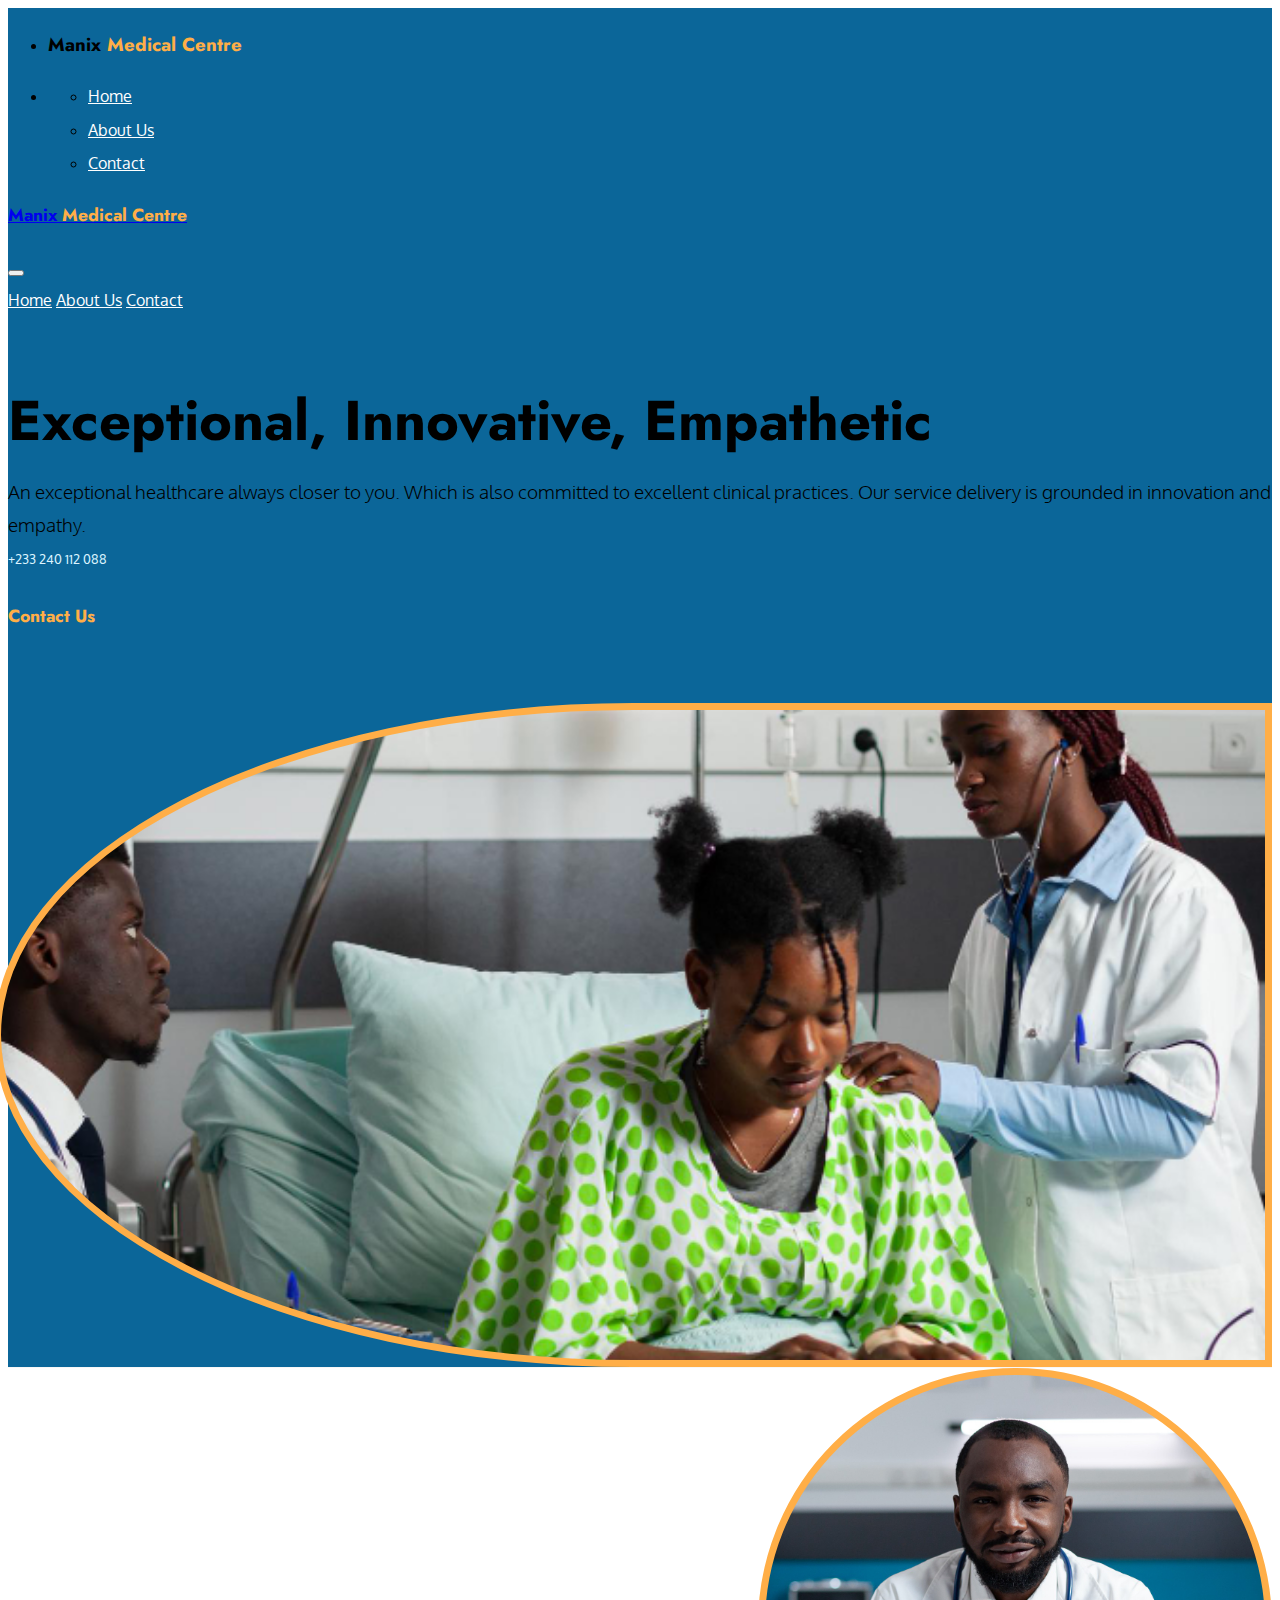
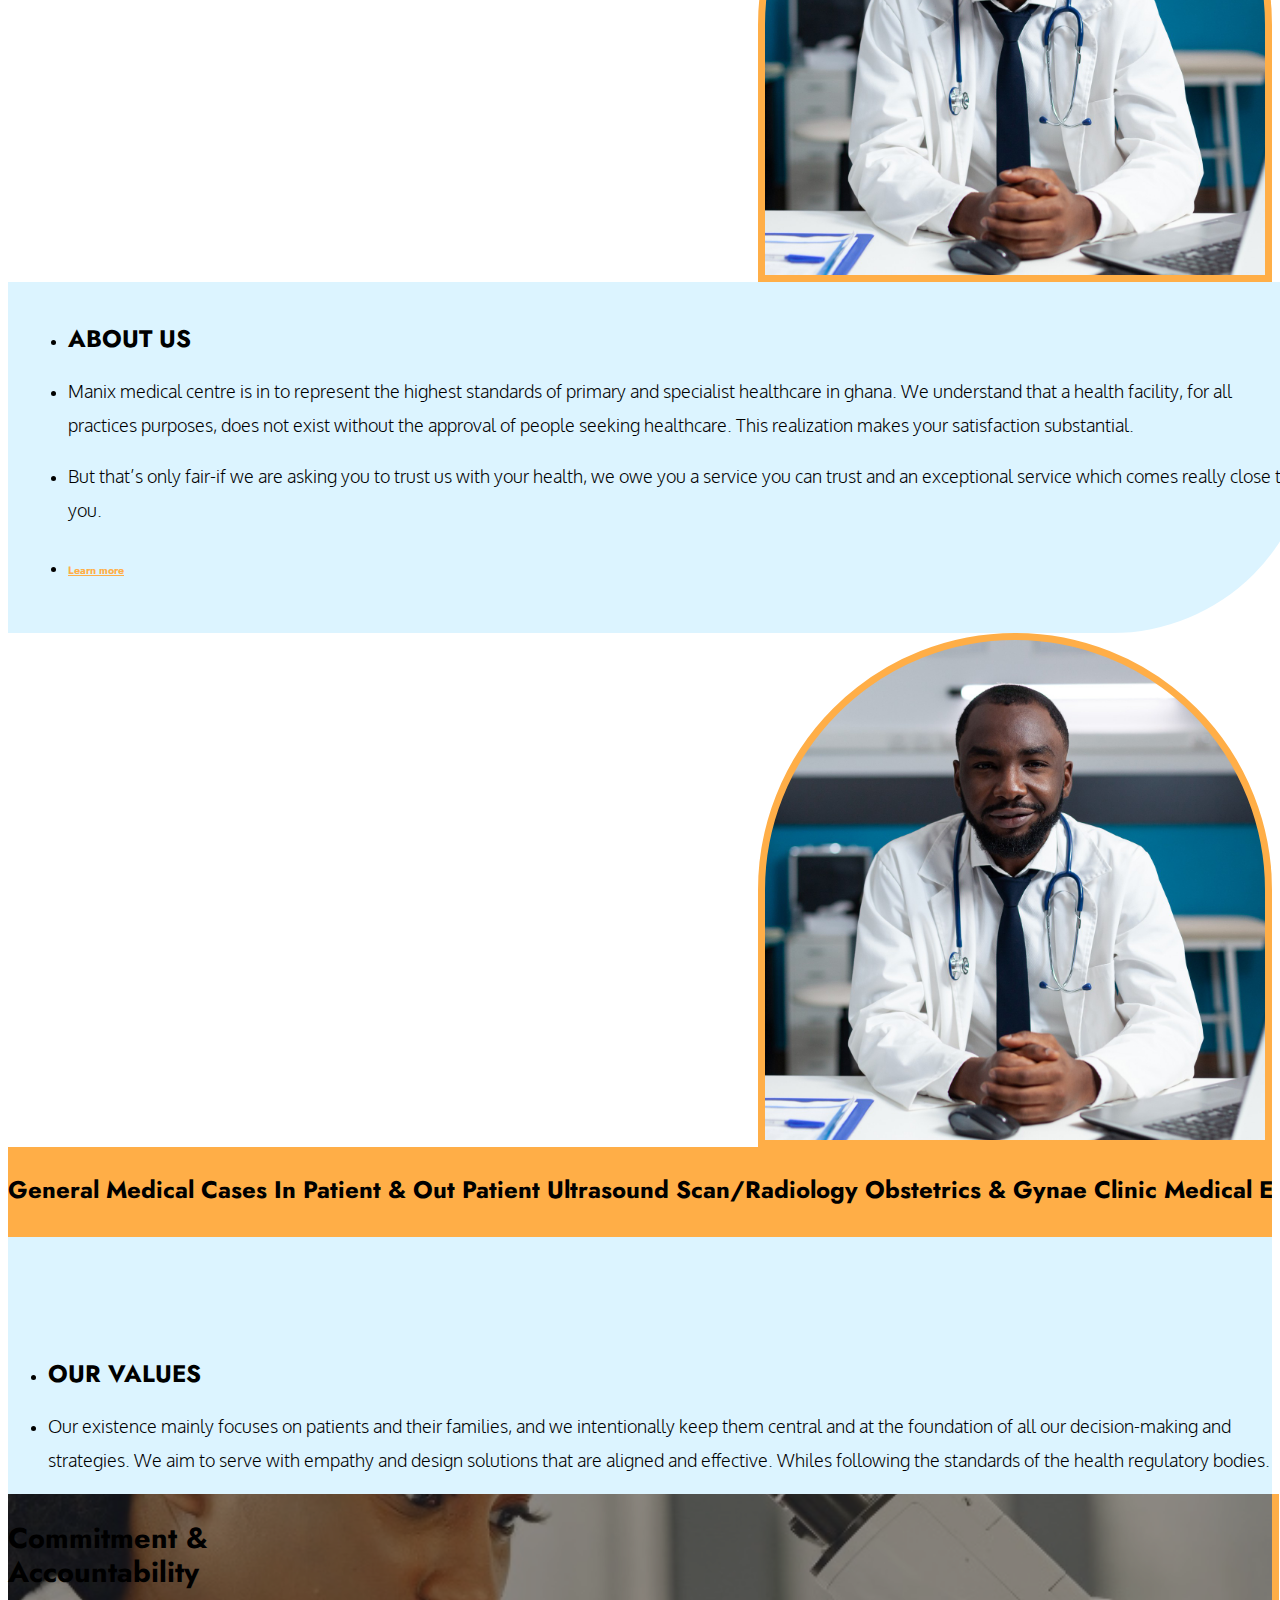
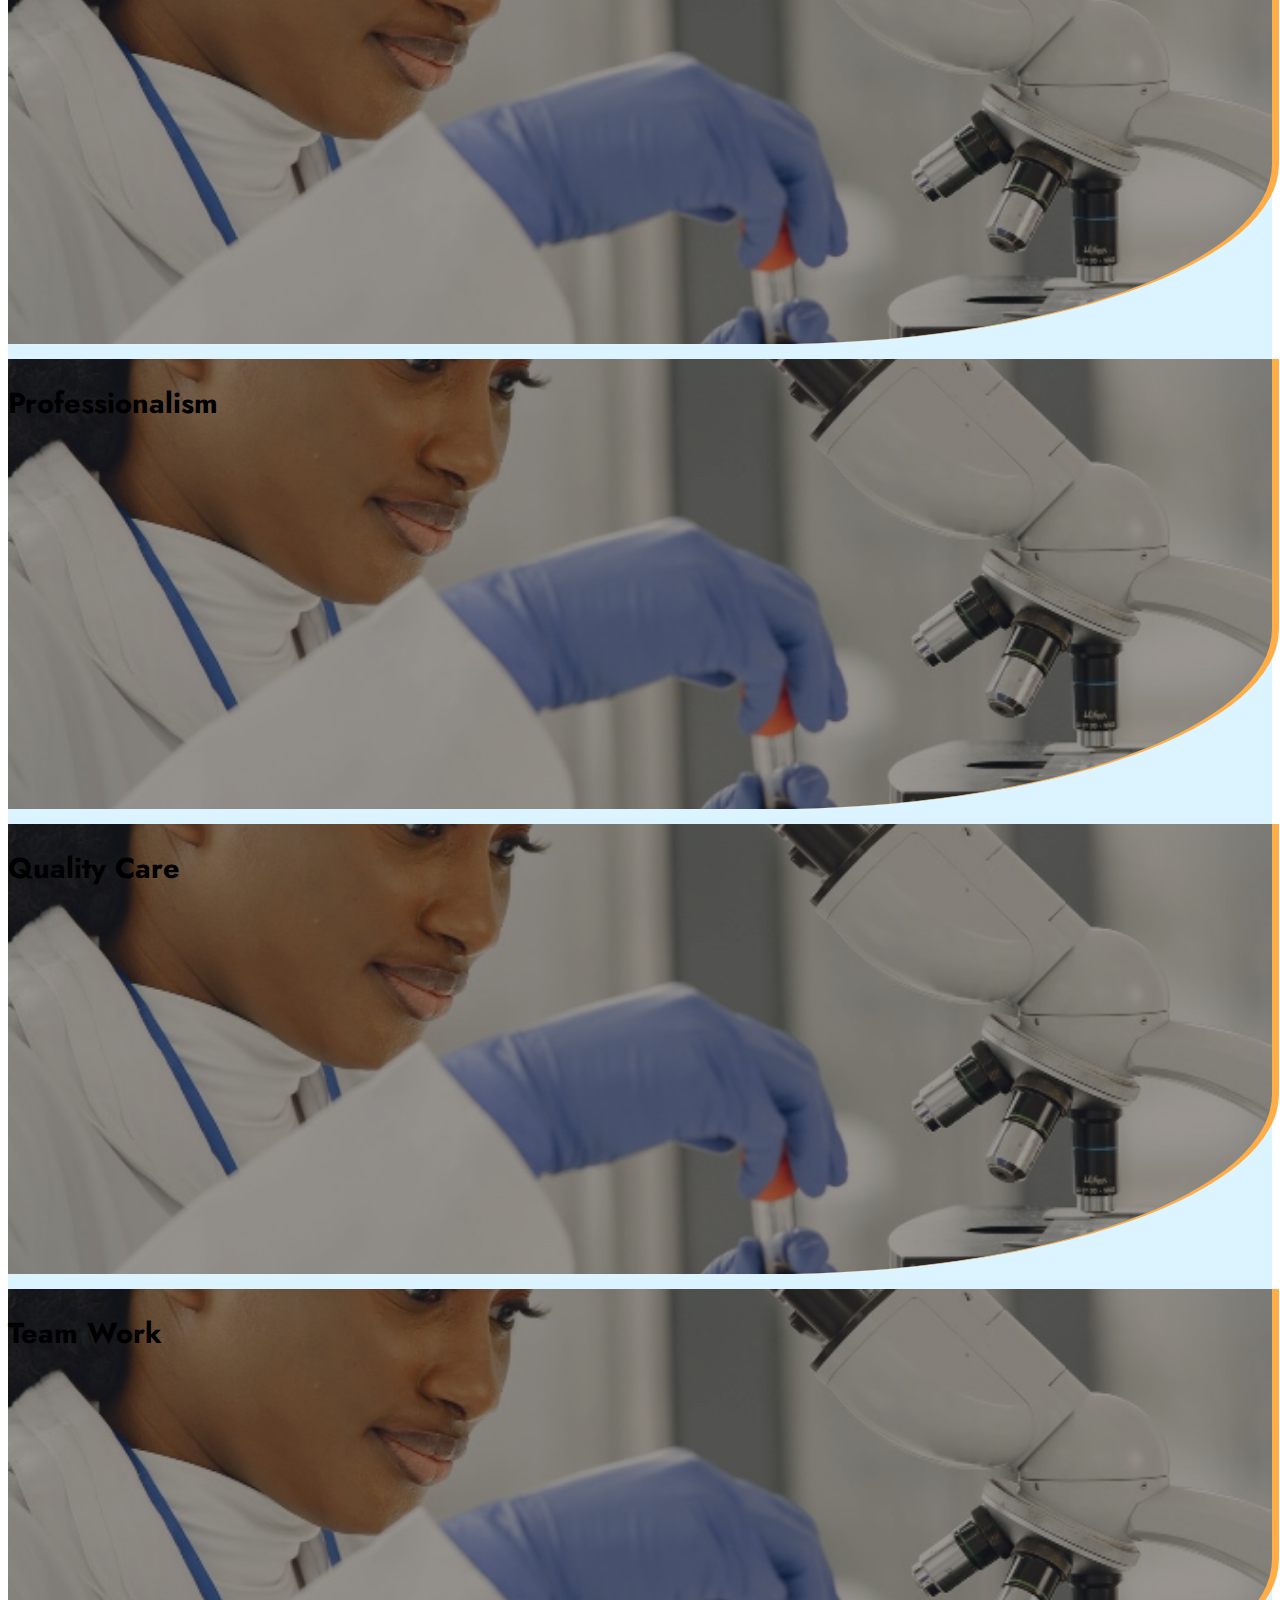
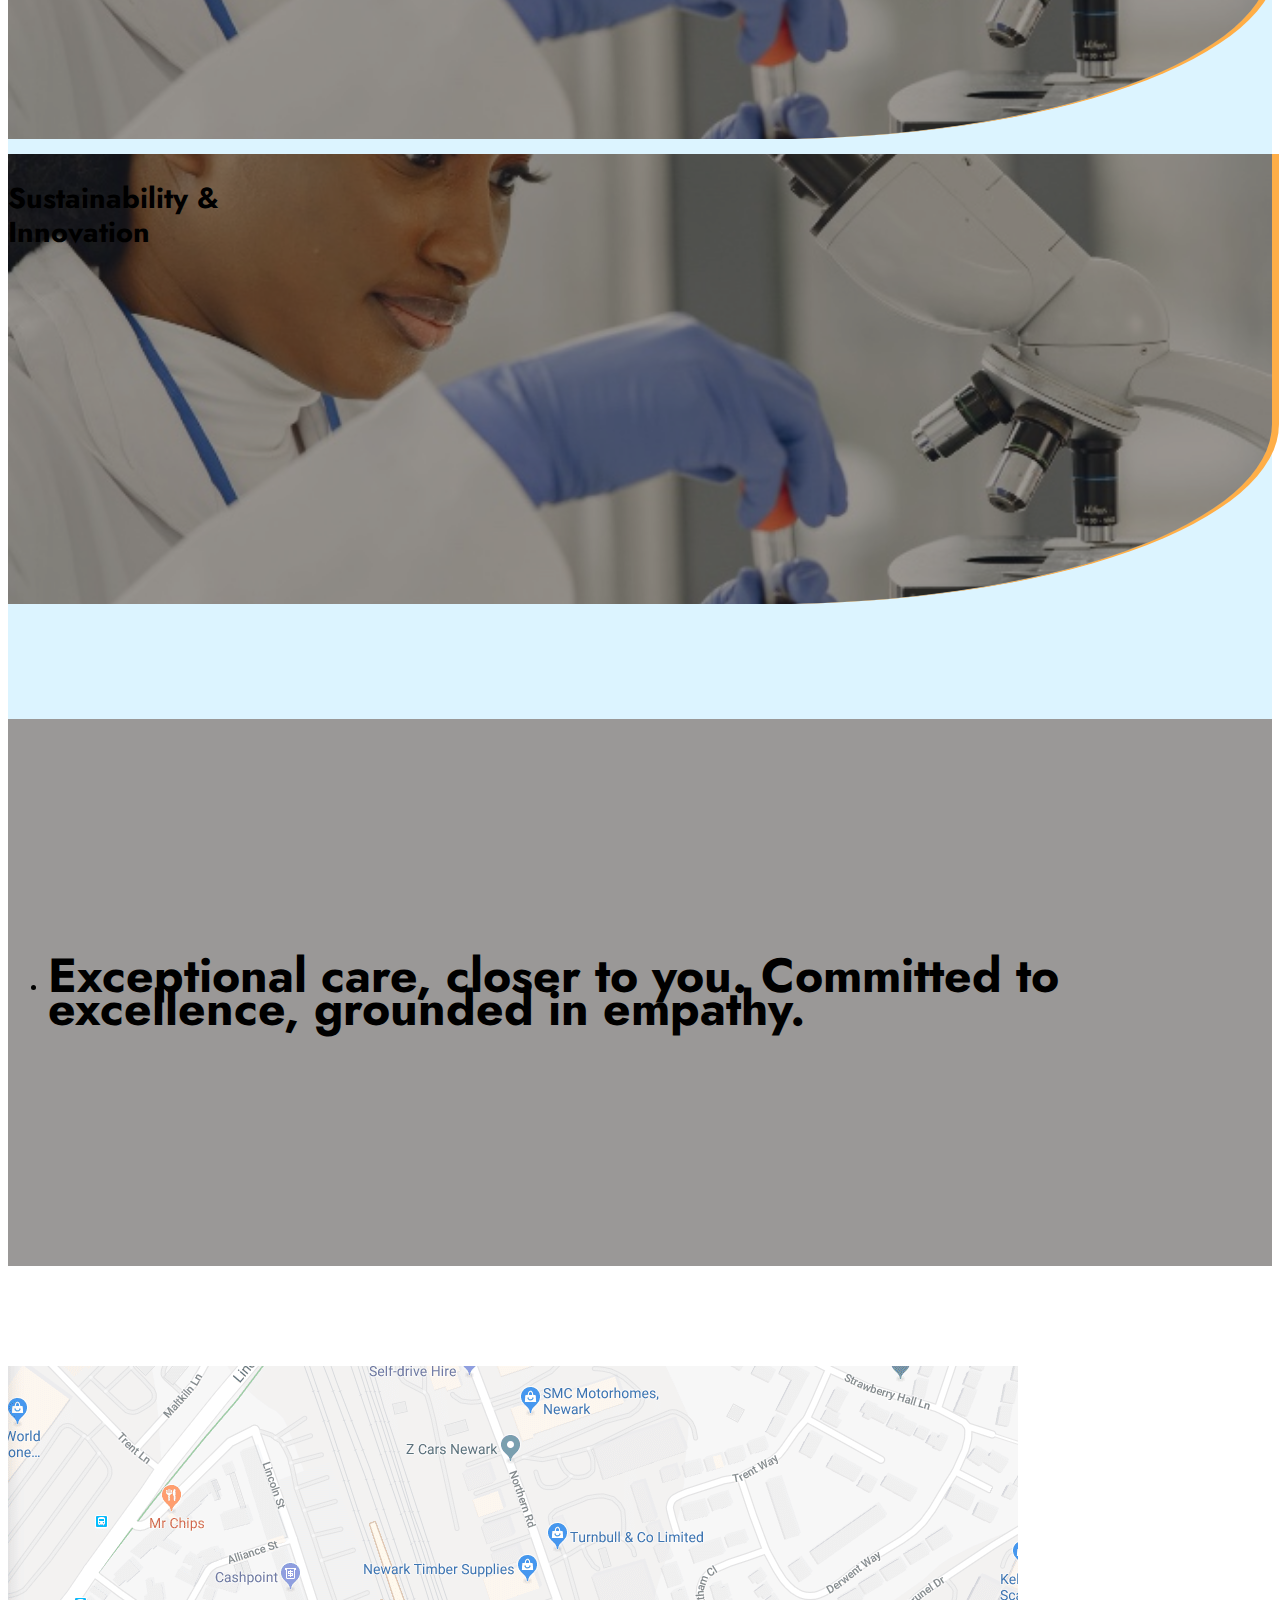
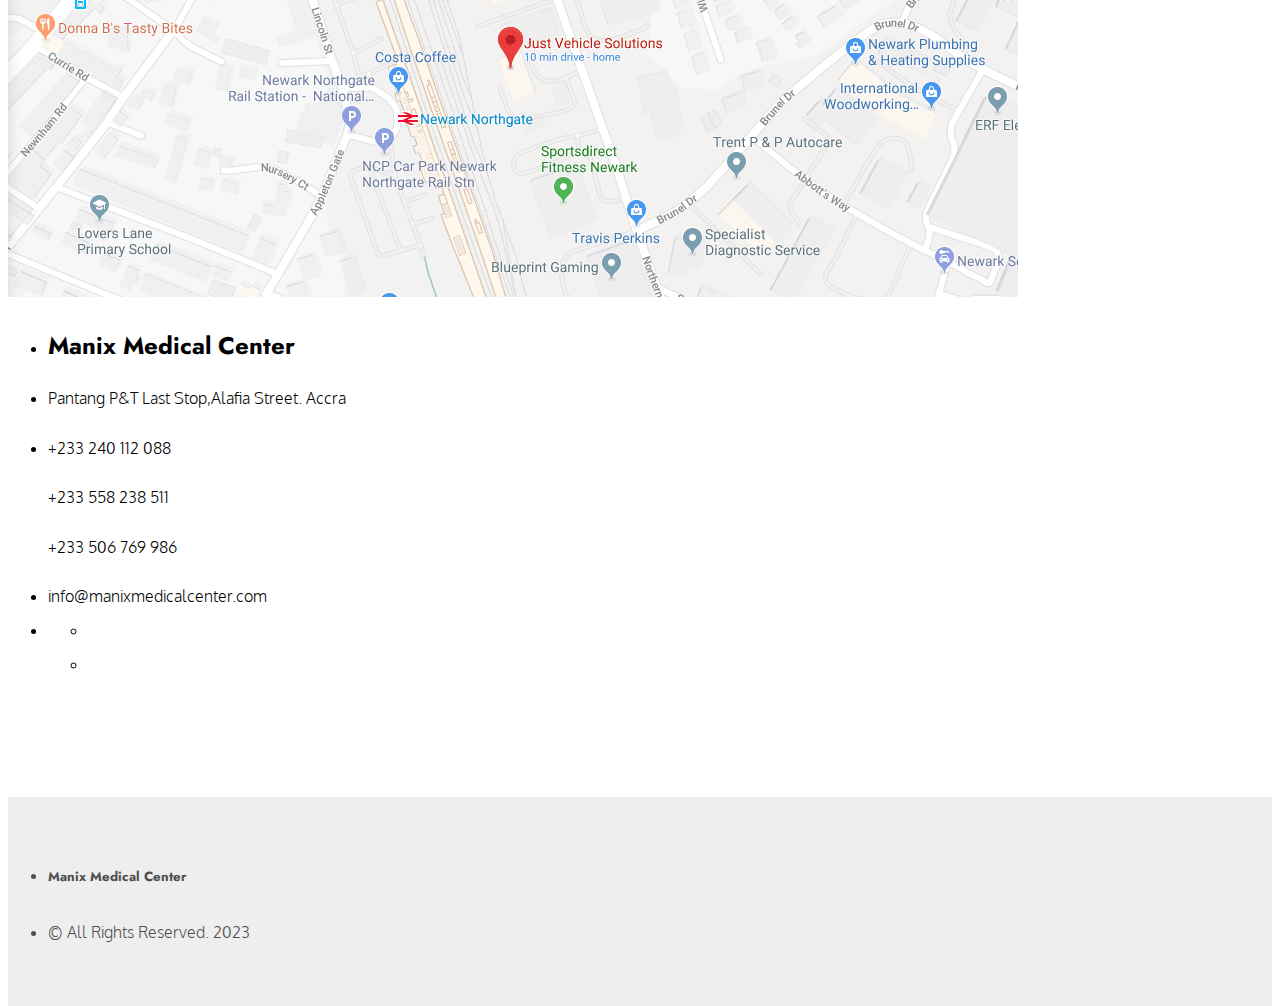
<file: index.html>
<!DOCTYPE html>
<html lang="en">
<head>
    <meta charset="UTF-8">
    <meta name="viewport" content="width=device-width, initial-scale=1">
    <title>Manix Medical Centre | Home </title>
    <link href="https://cdn.jsdelivr.net/npm/bootstrap@5.3.0-alpha1/dist/css/bootstrap.min.css" rel="stylesheet"
          integrity="sha384-GLhlTQ8iRABdZLl6O3oVMWSktQOp6b7In1Zl3/Jr59b6EGGoI1aFkw7cmDA6j6gD" crossorigin="anonymous">
    <link rel="stylesheet" href="https://cdnjs.cloudflare.com/ajax/libs/font-awesome/6.3.0/css/all.min.css"
          integrity="sha512-SzlrxWUlpfuzQ+pcUCosxcglQRNAq/DZjVsC0lE40xsADsfeQoEypE+enwcOiGjk/bSuGGKHEyjSoQ1zVisanQ=="
          crossorigin="anonymous" referrerpolicy="no-referrer"/>
    <link href="./assets/css/app.css" rel="stylesheet">
</head>
<body>

<main>
    <!--Header-->
    <header class="header">
        <div class="container-fluid">
            <div class="row justify-content-center">
                <div class="col-lg-6 col-md-10 col-md-6 col-md-6 g-0 text-white">

                    <div class="container d-block d-lg-none d-xl-none">
                        <div class="nav px-2 pt-5 pt-md-5 text-center justify-content-center">
                            <ul class="list-unstyled">
                                <li><h3 class="text-white mb-0 fs-2"><i class="fa-solid fa-fire"></i> Manix <span
                                        class="secondaryColor">Medical Centre
                                </span>
                                </h3></li>
                                <li>
                                    <ul class="list-inline">
                                        <li class="list-inline-item">
                                            <a class="nav-link active" aria-current="page" href="#">Home</a>
                                        </li>
                                        <li class="list-inline-item">
                                            <a class="nav-link" href="about-us.html">About Us</a>
                                        </li>
                                        <li class="list-inline-item">
                                            <a class="nav-link" href="#">Contact</a>
                                        </li>
                                    </ul>
                                </li>
                            </ul>
                        </div>
                    </div>

                    <nav class="navbar navbar-expand-lg mx-5 d-none d-lg-block d-xl-block">
                        <div class="container-fluid text-white px-0">
                            <a class="navbar-brand" href="#">
                                <h3 class="text-white mb-0"><i class="fa-solid fa-fire"></i> Manix <span
                                        class="secondaryColor">Medical Centre</span>
                                </h3>
                            </a>
                            <button class="navbar-toggler" type="button" data-bs-toggle="collapse"
                                    data-bs-target="#navbarNavAltMarkup" aria-controls="navbarNavAltMarkup"
                                    aria-expanded="false" aria-label="Toggle navigation">
                                <span class="navbar-toggler-icon"></span>
                            </button>
                            <div class="navbar-collapse" id="navbarNavAltMarkup">
                                <div class="navbar-nav text-white">
                                    <a class="nav-link active" aria-current="page" href="#">Home</a>
                                    <a class="nav-link" href="about-us.html">About Us</a>
                                    <a class="nav-link" href="#">Contact</a>
                                </div>
                            </div>
                        </div>
                    </nav>

                    <ul class="list-unstyled px-3 px-md-5 px-lg-5 title-text">
                        <li class="">
                            <h1 class="mb-3 mt-2 mt-md-5 mt-md-2 mt-lg-5">
                                Exceptional, Innovative, Empathetic
                            </h1>
                        </li>
                        <li>
                            <p class="fs-6">
                                An exceptional healthcare always closer to you. Which is also committed to excellent
                                clinical practices. Our service delivery is grounded in innovation and empathy.
                            </p>
                        </li>
                        <li>
                            <small class="primary-color-light">+233 240 112 088</small>
                        </li>
                        <li class="">
                            <h4 class="secondaryColor">Contact Us <i class="fa-solid fa-angle-right"></i></h4>
                        </li>
                    </ul>
                </div>
                <div class="col-md-6 g-0 d-none d-lg-block d-xl-block">
                    <div class="header-image-container border-end-0">
                    </div>
                </div>
            </div>
        </div>
    </header>

    <section>
        <div class="container">
            <div class="row py-5 my-3 justify-content-center">
                <div class="col-md-9 d-block d-lg-none d-xl-none">
                    <div class="about-us-image-wrapper border-bottom-0">
                    </div>
                </div>
                <div class="col-md-9 col-lg-6">
                    <div class="description-wrapper py-5 px-3 px-lg-5 px-xl-5">
                        <ul class="list-unstyled">
                            <li><h2>ABOUT US</h2></li>
                            <li>
                                <p class="fs-5">
                                    Manix medical centre is in to represent the highest standards of primary and
                                    specialist healthcare in ghana. We understand that a health facility, for all
                                    practices purposes, does not exist without the approval of people seeking
                                    healthcare. This realization makes your satisfaction substantial.
                                </p>
                            </li>

                            <li>
                                <p class="fs-5">
                                    But that’s only fair-if we are asking you to trust us with your health, we owe you a
                                    service you can trust and an exceptional service which comes really close to you.
                                </p>
                            </li>
                            <li>
                                <h6 class="secondaryColor secondaryColor">
                                    <a class="text-decoration-none secondaryColor" href="about-us.html">
                                        Learn more <i class="fa-solid fa-angle-right"></i>
                                    </a>
                                </h6>
                            </li>
                        </ul>
                    </div>
                </div>
                <div class="col-md-6 d-none d-lg-block d-xl-block">
                    <div class="about-us-image-wrapper border-bottom-0">
                    </div>
                </div>
            </div>
        </div>
    </section>

    <section class="our-services">
        <div class="container">
            <div class="row">
                <div class="col-md-12">
                    <div class="wrapper">
                        <h4> General Medical Cases <i class="fas fa-circle fa-1x"></i>
                            In Patient & Out Patient <i class="fas fa-circle fa-1x"></i>
                            Ultrasound Scan/Radiology <i class="fas fa-circle fa-1x"></i>
                            Obstetrics & Gynae Clinic <i class="fas fa-circle fa-1x"></i>
                            Medical Examination <i class="fas fa-circle fa-1x"></i>
                            Health Screening & Wellness <i class="fas fa-circle fa-1x"></i>
                            Medical & Surgical <i class="fas fa-circle fa-1x"></i>
                            Laboratory Services <i class="fas fa-circle fa-1x"></i>
                            Pharmacy
                        </h4>
                    </div>
                </div>
            </div>
        </div>
    </section>

    <section class="services">
        <div class="container">
            <div class="d-flex justify-content-center text-center">
                <ul class="list-unstyled">
                    <li><h2>OUR VALUES</h2></li>
                    <li>
                        <div class="container">
                            <div class="row justify-content-center">
                                <div class="col-md-9 col-sm-9 col-lg-9"><p class="fs-5">
                                    Our existence mainly focuses on patients and their families, and we intentionally
                                    keep them
                                    central and at the foundation of all our decision-making and strategies. We aim to
                                    serve
                                    with empathy and design solutions that are aligned and effective. Whiles following
                                    the
                                    standards of the health regulatory bodies.
                                </p></div>
                            </div>
                        </div>
                    </li>
                </ul>
            </div>
            <div class="row justify-content-center">
                <div class="col-md-6 col-lg-4 col-xl-4">
                    <div class="service-card-tint">
                        <div class="service-card text-white text-center d-flex justify-content-center">
                            <h3 class="d-flex justify-content-center align-middle align-self-center">Commitment & <br>
                                Accountability</h3>
                        </div>
                    </div>
                </div>
                <div class="col-md-6 col-lg-4 col-xl-4">
                    <div class="service-card-tint">
                        <div class="service-card text-white text-center d-flex justify-content-center">
                            <h3 class="d-flex justify-content-center align-middle align-self-center">
                                Professionalism</h3>
                        </div>
                    </div>
                </div>

                <div class="col-md-6 col-lg-4 col-xl-4">
                    <div class="service-card-tint">
                        <div class="service-card text-white text-center d-flex justify-content-center">
                            <h3 class="d-flex justify-content-center align-middle align-self-center">Quality Care</h3>
                        </div>
                    </div>
                </div>

                <div class="col-md-6 col-lg-4 col-xl-4">
                    <div class="service-card-tint">
                        <div class="service-card text-white text-center d-flex justify-content-center">
                            <h3 class="d-flex justify-content-center align-middle align-self-center">Team Work</h3>
                        </div>
                    </div>
                </div>
                <div class="col-md-6 col-lg-4 col-xl-4">
                    <div class="service-card-tint">
                        <div class="service-card text-white text-center d-flex justify-content-center">
                            <h3 class="d-flex justify-content-center align-middle align-self-center">Sustainability &
                                <br>
                                Innovation</h3>
                        </div>
                    </div>
                </div>
            </div>

        </div>
    </section>


    <section>
        <div class="tint">
            <div class="backdrop py-10">
                <div class="container">
                    <div class="row justify-content-center">
                        <div class="col-lg-8 col-xl-8 col-md-8">
                            <ul class="list-unstyled px-2 px-lg-5 title-text text-white text-center">
                                <li>
                                    <h1>
                                        Exceptional care, closer to you. Committed to excellence, grounded in empathy.
                                    </h1>
                                </li>
                            </ul>
                        </div>
                    </div>
                </div>
            </div>
        </div>
    </section>

    <section class="bg-white contact_location">
        <div class="container">
            <div class="row justify-content-center">
                <div class="col-12 col-md-12 col-lg-6 col-xl-6">
                    <img src="assets/imgs/google_maps.png" class="img-fluid">
                </div>
                <div class="col-12 col-md-12 col-lg-6 col-xl-6 text-center text-lg-end text-xl-end">
                    <ul class="list-unstyled mt-4">
                        <li>
                            <h2>Manix Medical Center</h2>
                        </li>
                        <li>
                            <p>Pantang P&T Last Stop,Alafia Street. Accra</p>
                        </li>
                        <li>
                            <p>+233 240 112 088</p>
                            <p>+233 558 238 511</p>
                            <p>+233 506 769 986</p>
                        </li>
                        <li>
                            <p>info@manixmedicalcenter.com</p>
                        </li>
                        <li>
                            <ul class="list-inline">
                                <li class="list-inline-item">
                                    <i class="fa-brands fa-facebook fs-3"></i>
                                </li>
                                <li class="list-inline-item">
                                    <i class="fa-brands fa-square-instagram fs-3"></i>
                                </li>
                            </ul>
                        </li>
                    </ul>
                </div>
            </div>
        </div>
    </section>

    <footer>
        <div class="container">
            <div class="row justify-content-center">
                <div class="col-md-6 text-center">
                    <ul class="list-unstyled">
                        <li><h5>Manix Medical Center</h5></li>
                        <li><p>&copy; All Rights Reserved. 2023</p></li>
                    </ul>
                </div>
            </div>
        </div>
    </footer>

    <!--Footer-->

</main>

<script src="https://cdn.jsdelivr.net/npm/@popperjs/core@2.11.6/dist/umd/popper.min.js"
        integrity="sha384-oBqDVmMz9ATKxIep9tiCxS/Z9fNfEXiDAYTujMAeBAsjFuCZSmKbSSUnQlmh/jp3"
        crossorigin="anonymous"></script>
<script src="https://cdn.jsdelivr.net/npm/bootstrap@5.3.0-alpha1/dist/js/bootstrap.min.js"
        integrity="sha384-mQ93GR66B00ZXjt0YO5KlohRA5SY2XofN4zfuZxLkoj1gXtW8ANNCe9d5Y3eG5eD"
        crossorigin="anonymous"></script>
</body>
</html>
</file>
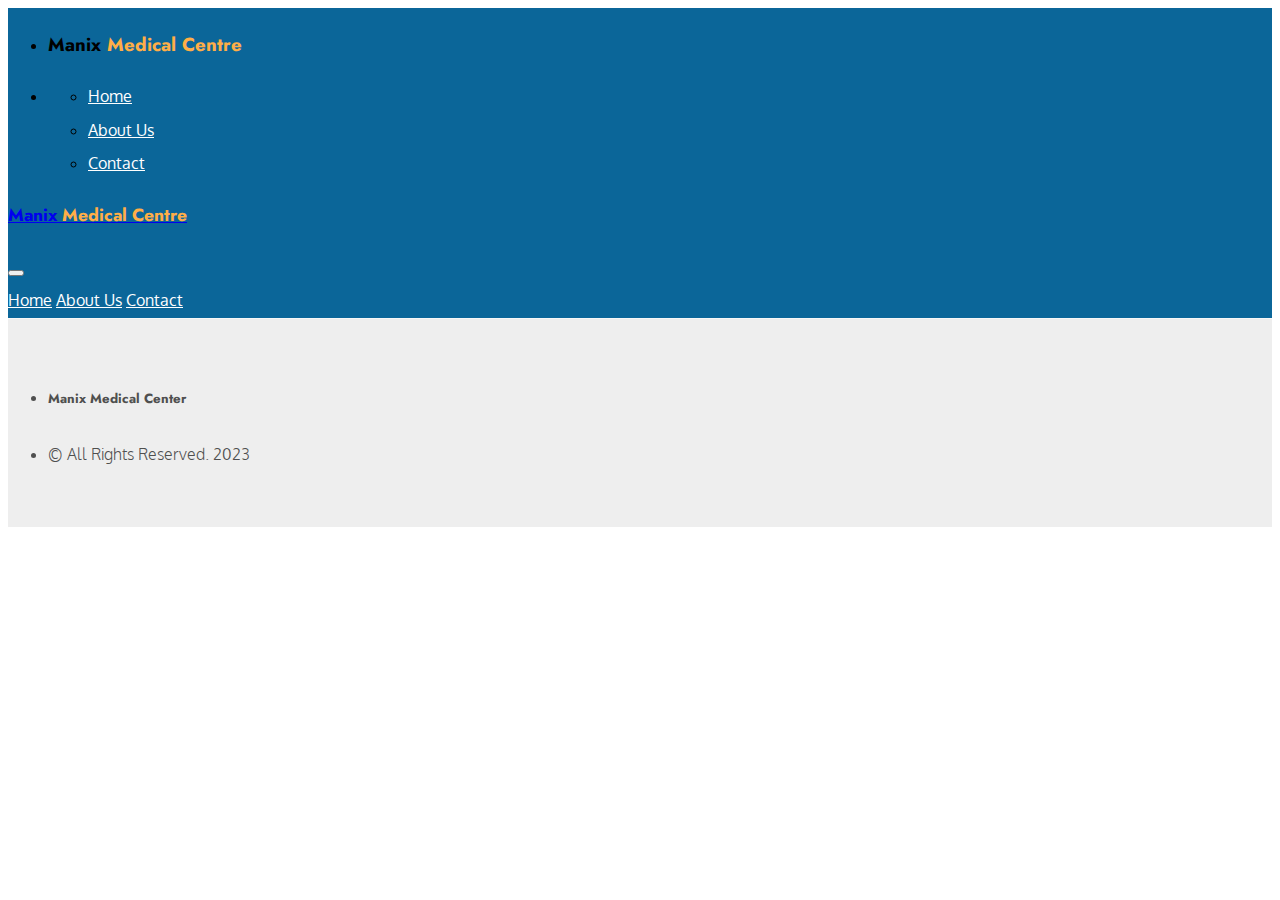
<file: about-us.html>
<!DOCTYPE html>
<html lang="en">
<head>
    <meta charset="UTF-8">
    <meta name="viewport" content="width=device-width, initial-scale=1">
    <title>Manix Medical Centre | About Us </title>
    <link href="https://cdn.jsdelivr.net/npm/bootstrap@5.3.0-alpha1/dist/css/bootstrap.min.css" rel="stylesheet"
          integrity="sha384-GLhlTQ8iRABdZLl6O3oVMWSktQOp6b7In1Zl3/Jr59b6EGGoI1aFkw7cmDA6j6gD" crossorigin="anonymous">
    <link rel="stylesheet" href="https://cdnjs.cloudflare.com/ajax/libs/font-awesome/6.3.0/css/all.min.css"
          integrity="sha512-SzlrxWUlpfuzQ+pcUCosxcglQRNAq/DZjVsC0lE40xsADsfeQoEypE+enwcOiGjk/bSuGGKHEyjSoQ1zVisanQ=="
          crossorigin="anonymous" referrerpolicy="no-referrer"/>
    <link href="./assets/css/app.css" rel="stylesheet">
</head>
<body>

<main>
    <!--Header-->
    <header class="header">
        <div class="container-fluid">
            <div class="row justify-content-start">
                <div class="col-lg-6 col-md-10 col-md-6 col-md-6 g-0 text-white">

                    <div class="container d-block d-lg-none d-xl-none">
                        <div class="nav px-2 pt-5 pt-md-5 text-center justify-content-center">
                            <ul class="list-unstyled">
                                <li><h3 class="text-white mb-0 fs-2"><i class="fa-solid fa-fire"></i> Manix <span
                                        class="secondaryColor">Medical Centre
                                </span>
                                </h3></li>
                                <li>
                                    <ul class="list-inline">
                                        <li class="list-inline-item">
                                            <a class="nav-link active" aria-current="page" href="#">Home</a>
                                        </li>
                                        <li class="list-inline-item">
                                            <a class="nav-link" href="about-us.html">About Us</a>
                                        </li>
                                        <li class="list-inline-item">
                                            <a class="nav-link" href="#">Contact</a>
                                        </li>
                                    </ul>
                                </li>
                            </ul>
                        </div>
                    </div>

                    <nav class="navbar navbar-expand-lg mx-5 d-none d-lg-block d-xl-block">
                        <div class="container-fluid text-white px-0">
                            <a class="navbar-brand" href="#">
                                <h3 class="text-white mb-0"><i class="fa-solid fa-fire"></i> Manix <span
                                        class="secondaryColor">Medical Centre</span>
                                </h3>
                            </a>
                            <button class="navbar-toggler" type="button" data-bs-toggle="collapse"
                                    data-bs-target="#navbarNavAltMarkup" aria-controls="navbarNavAltMarkup"
                                    aria-expanded="false" aria-label="Toggle navigation">
                                <span class="navbar-toggler-icon"></span>
                            </button>
                            <div class="navbar-collapse" id="navbarNavAltMarkup">
                                <div class="navbar-nav text-white">
                                    <a class="nav-link active" aria-current="page" href="#">Home</a>
                                    <a class="nav-link" href="about-us.html">About Us</a>
                                    <a class="nav-link" href="#">Contact</a>
                                </div>
                            </div>
                        </div>
                    </nav>

                </div>

            </div>
        </div>
    </header>

    <footer>
        <div class="container">
            <div class="row justify-content-center">
                <div class="col-md-6 text-center">
                    <ul class="list-unstyled">
                        <li><h5>Manix Medical Center</h5></li>
                        <li><p>&copy; All Rights Reserved. 2023</p></li>
                    </ul>
                </div>
            </div>
        </div>
    </footer>

    <!--Footer-->

</main>

<script src="https://cdn.jsdelivr.net/npm/@popperjs/core@2.11.6/dist/umd/popper.min.js"
        integrity="sha384-oBqDVmMz9ATKxIep9tiCxS/Z9fNfEXiDAYTujMAeBAsjFuCZSmKbSSUnQlmh/jp3"
        crossorigin="anonymous"></script>
<script src="https://cdn.jsdelivr.net/npm/bootstrap@5.3.0-alpha1/dist/js/bootstrap.min.js"
        integrity="sha384-mQ93GR66B00ZXjt0YO5KlohRA5SY2XofN4zfuZxLkoj1gXtW8ANNCe9d5Y3eG5eD"
        crossorigin="anonymous"></script>
</body>
</html>
</file>
<file: assets/css/app.css>
/*
Author: Maxwell Cofie
Purpose:
*/
@import url("https://fonts.googleapis.com/css2?family=Jost:wght@300;400;500;600;700&display=swap");
@import url("https://fonts.googleapis.com/css2?family=Oxygen:wght@300;400;700&display=swap");
* {
  font-family: "Oxygen", sans-serif;
  line-height: 2.1rem;
}

p {
  font-weight: lighter;
  padding-bottom: 0;
  margin-bottom: 0;
}

h1, h2, h3, h4, h5, h6 {
  font-family: "Jost", sans-serif;
  font-weight: bolder;
}

.btn {
  border-radius: 7px;
}

.primary-color-light {
  color: #dcf4ff;
}

.secondaryColor {
  color: #ffae47 !important;
  font-family: "Jost", sans-serif;
}

.navbar-nav .nav-link.active, .nav-link {
  color: #FFF;
}

.our-services {
  background-color: #ffae47;
  padding: 30px 0;
}

.wrapper {
  position: relative;
  overflow: hidden;
  height: 30px;
  width: 100%;
}
.wrapper h4 {
  font-size: 1.5em;
  position: absolute;
  margin: 0;
  line-height: 25px;
  white-space: nowrap;
  -webkit-animation: marquee 50s linear infinite;
  animation: marquee 50s linear infinite;
}

.fa-1x {
  font-size: 0.5em;
}

@keyframes marquee {
  0% {
    transform: translateX(100%);
  }
  100% {
    transform: translateX(-100%);
  }
}
.header {
  width: 100%;
  float: left;
  height: inherit;
  background-color: #0b6699;
  border-bottom: 1px solid #f7f7f7;
}
.header .title-text {
  padding: 50px 0;
}
.header img {
  border-radius: 45% 0 0 45%;
}

.tint {
  width: 100%;
  background-image: url("../imgs/backdrop.jpg");
  background-repeat: no-repeat;
  background-position: center center;
  background-attachment: fixed;
  background-size: cover;
}

.backdrop {
  width: 100%;
  background-color: rgba(22, 16, 14, 0.43);
}

.py-10 {
  padding: 13rem 0;
}

.header-image-container {
  width: 750px;
  height: 650px;
  border-radius: 50% 0 0 50%;
  float: right;
  border: 7px solid #ffae47;
  background-image: url("../imgs/african-american-therapist-doctor-listening-patient-lungs-using-stethoscope-discussing-medical-expertise-with-therapist-sick-young-woman-resting-bed-recovering-after-surgery-hospital-ward.png");
  background-repeat: no-repeat;
  background-position: center center;
  background-size: cover;
}

.description-wrapper {
  width: 100%;
  height: inherit;
  float: left;
  padding: 20px;
  background-color: #dcf4ff;
  border-radius: 0 0 200px 0;
}

.services {
  background-color: #dcf4ff;
  padding: 100px 0;
}

.service-card {
  width: 100%;
  height: 450px;
  background-color: rgba(22, 16, 14, 0.43);
  float: left;
  border-radius: 0 0 40% 0;
  border-right: 7px solid #ffae47;
}

.service-card-tint {
  width: 100%;
  height: 450px;
  border-radius: 0 0 40% 0;
  background-image: url("../imgs/lab.jpg");
  background-repeat: no-repeat;
  background-position: center center;
  background-size: cover;
  margin: 15px 0 !important;
}

.about-us-image-wrapper {
  width: 500px;
  height: 500px;
  float: right;
  background-image: url("../imgs/portrait-african-american-practitioner-doctor-working-hospital-office.png");
  background-repeat: no-repeat;
  background-position: center center;
  border: 7px solid #ffae47;
  background-size: cover;
  border-radius: 50% 50% 0 0;
}

.contact_location {
  padding: 100px 0;
}

header, section, footer {
  width: 100%;
  float: left;
}

footer {
  padding: 40px 0;
  background-color: #eeeeee;
  color: #4f4f4f;
}

@media only screen and (max-width: 375px) {
  .nav-link {
    font-size: 0.9rem;
  }

  .about-us-image-wrapper {
    height: 400px !important;
  }

  .header .title-text {
    padding: 50px 0;
  }
}
/* Extra small devices (phones, 600px and down) */
@media only screen and (max-width: 600px) {
  .header .title-text {
    padding: 50px 0;
  }

  .about-us-image-wrapper {
    width: 100%;
    height: 480px;
    border: 5px solid #ffae47;
  }

  .description-wrapper p {
    font-size: 1.1rem !important;
  }

  .service-card h3 {
    font-size: 2rem !important;
  }

  .services p {
    font-size: 1.1rem !important;
  }
}
/* Small devices (portrait tablets and large phones, 600px and up) */
/* Medium devices (landscape tablets, 768px and up) */
@media only screen and (min-width: 768px) {
  .header-image-container {
    width: 530px;
    height: 430px;
    border: 5px solid #ffae47;
  }

  .header {
    width: 100%;
    float: left;
    height: inherit;
    background-color: #0b6699;
    border-bottom: 1px solid #f7f7f7;
  }
  .header .title-text {
    padding: 30px 0;
  }
  .header img {
    border-radius: 45% 0 0 45%;
  }
  .header h1 {
    font-size: 2.2rem;
  }
  .header h4 {
    font-size: 0.9rem;
  }

  .description-wrapper p {
    font-size: 1rem !important;
  }

  .about-us-image-wrapper {
    width: 100%;
    height: 520px;
    border: 7px solid #ffae47;
  }

  .services {
    padding: 50px 0;
  }
  .services p {
    font-size: 1rem !important;
  }

  .service-card-tint {
    width: 100%;
    height: 350px;
    border-radius: 0 0 40% 0;
  }

  .service-card {
    width: 100%;
    height: 350px;
  }
  .service-card h3 {
    font-size: 1.5rem;
  }

  .nav-link {
    font-size: 0.8rem;
  }

  .navbar h3 {
    font-size: 1rem;
  }

  .backdrop {
    padding: 10rem 0 !important;
  }
  .backdrop h1 {
    font-size: 1.9rem;
  }
}
/* Large devices (laptops/desktops, 992px and up) */
@media only screen and (max-width: 989px) {
  .header {
    width: 100%;
    float: left;
    height: inherit;
    background-color: #0b6699;
    border-bottom: 1px solid #f7f7f7;
  }
}
/* Extra large devices (large laptops and desktops, 1200px and up) */
@media only screen and (min-width: 1200px) {
  .backdrop {
    width: 100%;
    background-color: rgba(22, 16, 14, 0.43);
  }

  .py-10 {
    padding: 13rem 0;
  }

  .header-image-container {
    width: 100%;
    height: 650px;
    border-radius: 50% 0 0 50%;
    float: right;
    border: 7px solid #ffae47;
    background-image: url("../imgs/african-american-therapist-doctor-listening-patient-lungs-using-stethoscope-discussing-medical-expertise-with-therapist-sick-young-woman-resting-bed-recovering-after-surgery-hospital-ward.png");
    background-repeat: no-repeat;
    background-position: center center;
    background-size: cover;
  }

  .description-wrapper {
    width: 100%;
    height: inherit;
    float: left;
    padding: 20px;
    background-color: #dcf4ff;
    border-radius: 0 0 200px 0;
  }
  .description-wrapper p {
    font-size: 1.1rem !important;
  }

  .services {
    background-color: #dcf4ff;
    padding: 100px 0;
  }
  .services p {
    font-size: 1.1rem !important;
  }

  .service-card {
    width: 100%;
    height: 450px;
    background-color: rgba(22, 16, 14, 0.43);
    float: left;
    border-radius: 0 0 40% 0;
    border-right: 7px solid #ffae47;
  }
  .service-card h3 {
    font-size: 1.8rem;
  }

  .service-card-tint {
    width: 100%;
    height: 450px;
    border-radius: 0 0 40% 0;
    background-image: url("../imgs/lab.jpg");
    background-repeat: no-repeat;
    background-position: center center;
    background-size: cover;
  }

  .about-us-image-wrapper {
    width: 500px;
    height: 500px;
    float: right;
    background-image: url("../imgs/portrait-african-american-practitioner-doctor-working-hospital-office.png");
    background-repeat: no-repeat;
    background-position: center center;
    border: 7px solid #ffae47;
    background-size: cover;
    border-radius: 50% 50% 0 0;
  }

  .nav-link {
    font-size: 1rem;
  }

  .navbar h3 {
    font-size: 1.1rem;
  }

  .header {
    width: 100%;
    float: left;
    height: inherit;
    background-color: #0b6699;
    border-bottom: 1px solid #f7f7f7;
  }
  .header .title-text {
    padding: 30px 0;
  }
  .header img {
    border-radius: 45% 0 0 45%;
  }
  .header h1 {
    font-size: 3.5rem;
    margin-top: 2.5rem;
  }
  .header p {
    font-size: 1.2rem !important;
  }
  .header h4 {
    font-size: 1.1rem;
  }

  .backdrop {
    padding: 13rem 0 !important;
  }
  .backdrop h1 {
    font-size: 3rem;
  }
}

/*# sourceMappingURL=app.css.map */
</file>
